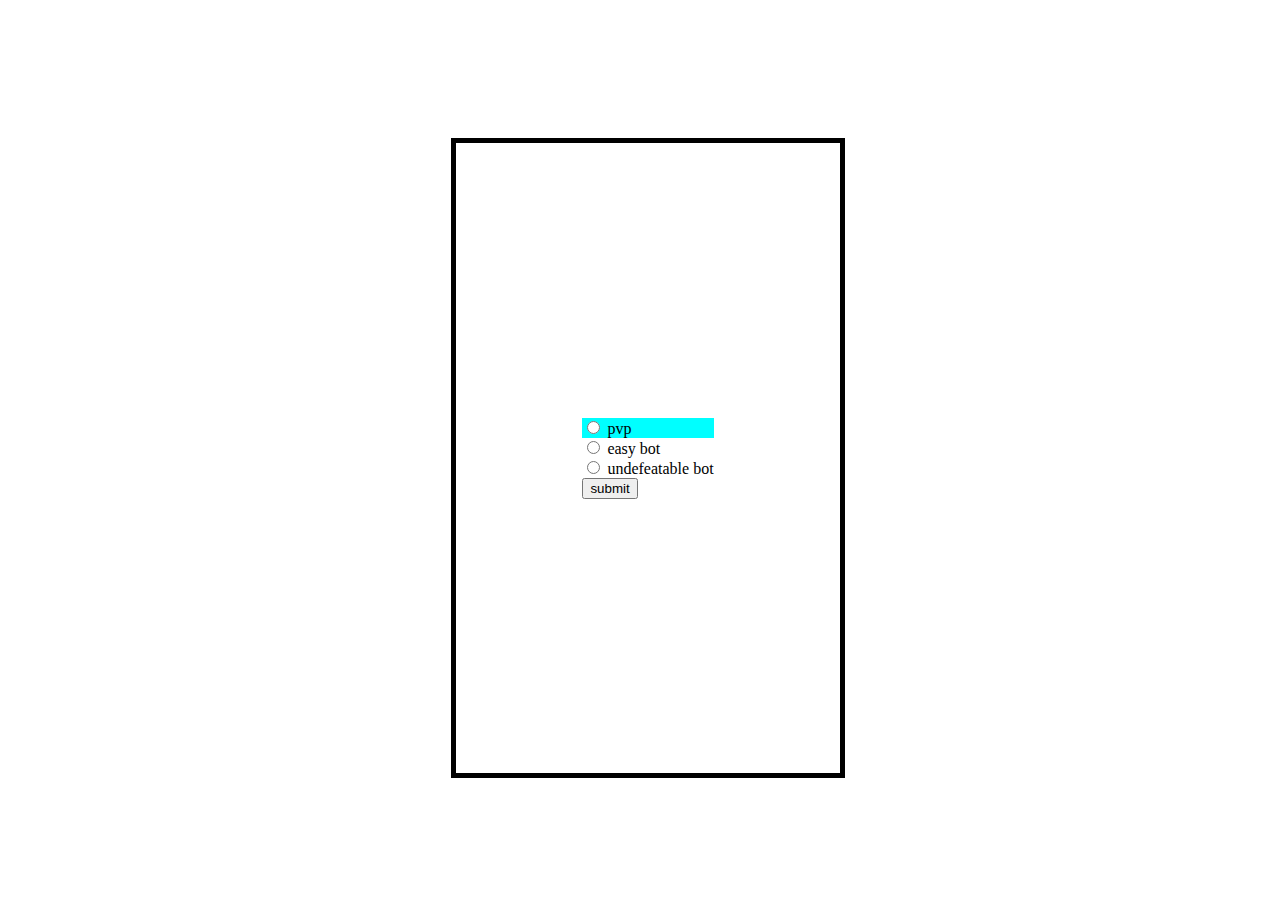
<file: index.html>
<!DOCTYPE html>
<html lang="en">

<head>
    <meta charset="UTF-8">
    <meta name="viewport" content="width=device-width, initial-scale=1.0">
    <link href="index_style.css" rel="stylesheet" type="text/css">
    <title>Document</title>
</head>

<body>
    <div id="Box">
        <div id="baby">
            <div id = "finb">
                <form id="choice">
                    <div id  = "c">
                    <label>
                        <input type="radio" name="game_mode" value="pvp" id="pvp"> pvp
                    </label>
                </div>
                    <div></div>
                    <label>
                        <input type="radio" name="game_mode" value="bot" id="ebot"> easy bot
                    </label>
                    <div></div>
                    <label>
                        <input type="radio" name="game_mode" value="AI" id="AI"> undefeatable bot
                    </label>
                </form>
                <button id="submit" onclick="select()">submit</button>
            </div>
        </div>
    </div>
    <script src="mainscript.js"></script>
</body>

</html>
</file>
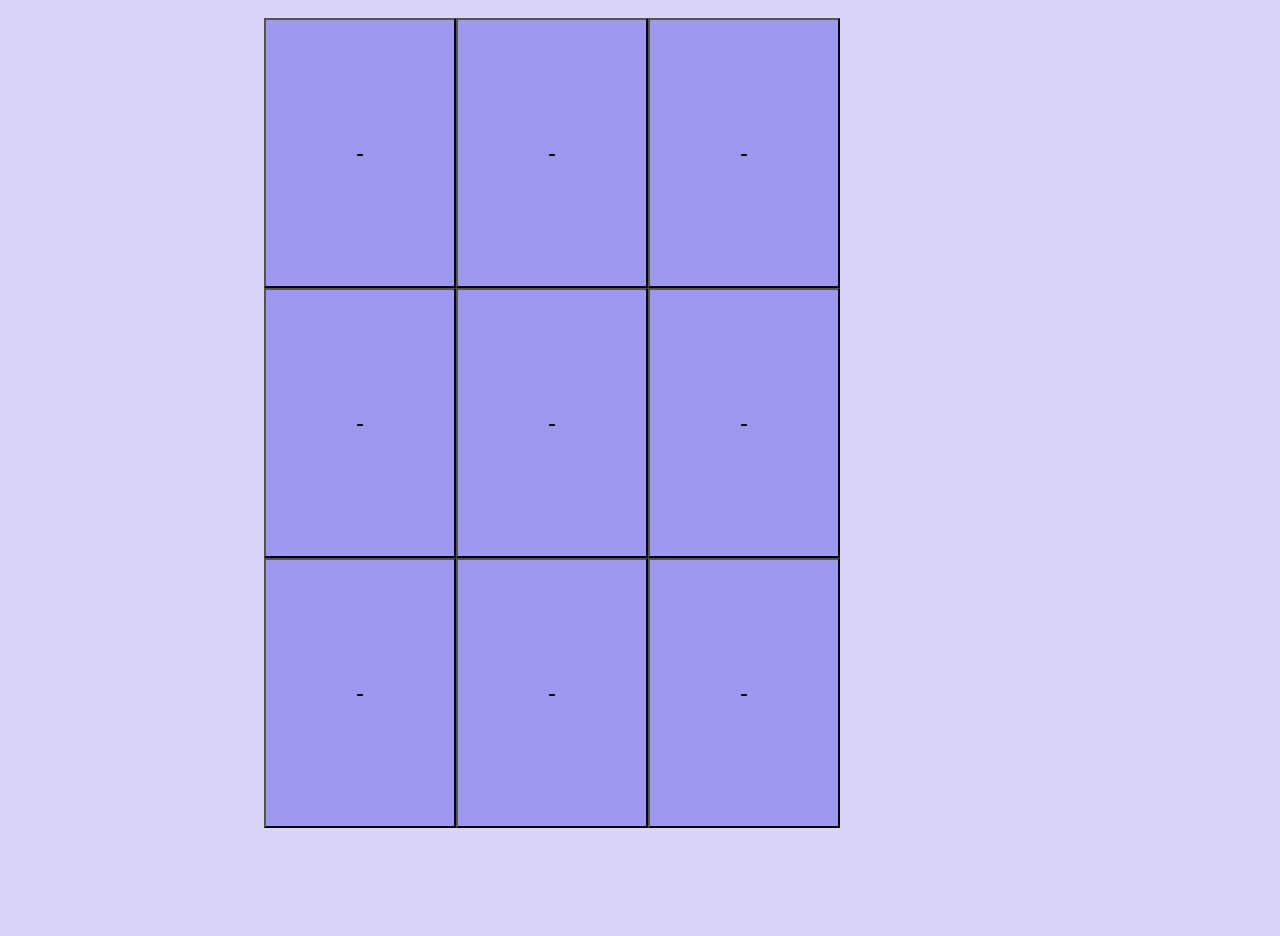
<file: Tic-tac-toe-AI.html>
<!DOCTYPE html>
<html lang="en">

<head>
    <meta charset="UTF-8">
    <meta name="viewport" content="width=device-width, initial-scale=1.0">
    <link href="Tic-tac-roe-styles.css" rel="stylesheet" type="text/css">
    <title>Document</title>
</head>

<body>
    <div id="Box">
        <button id="b1" class="fir" style="width:15vw; height:30vh;padding-top: 0px;" onclick="change(event)">-</button>
        <button id="b2" style="width:15vw; height:30vh;padding-top: 0px " onclick="change(event)">-</button>
        <button id="b3" style="width:15vw; height:30vh;padding-top: 0px;" onclick="change(event)">-</button>
        <button id="b4" class="fir" style="width:15vw; height:30vh;" onclick="change(event)">-</button>
        <button id="b5" style="width:15vw; height:30vh;" onclick="change(event)">-</button>
        <button id="b6" style="width:15vw; height:30vh;" onclick="change(event)">-</button>
        <button id="b7" class="fir" style="width:15vw; height:30vh;" onclick="change(event)">-</button>
        <button id="b8" style="width:15vw; height:30vh;" onclick="change(event)">-</button>
        <button id="b9" style="width:15vw; height:30vh;" onclick="change(event)">-</button>
    </div>
    <script src="AIscript.js"></script>
</body>

</html>
</file>
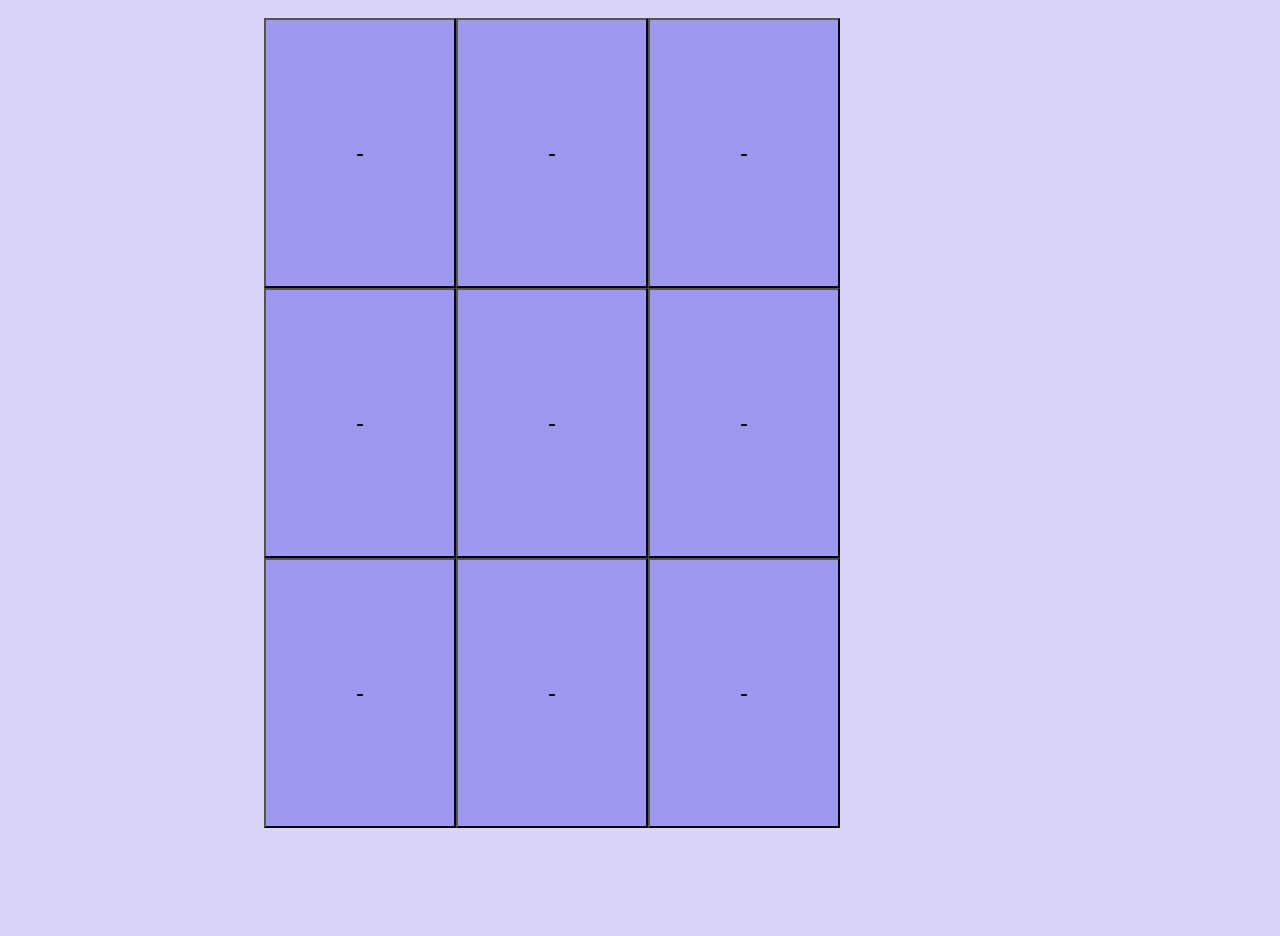
<file: Tic-tac-toe-bot.html>
<!DOCTYPE html>
<html lang="en">

<head>
    <meta charset="UTF-8">
    <meta name="viewport" content="width=device-width, initial-scale=1.0">
    <link href="Tic-tac-roe-styles.css" rel="stylesheet" type="text/css">
    <title>Document</title>
</head>

<body>
    <div id="Box">
        <button id="b1" class="fir" style="width:15vw; height:30vh;padding-top: 0px;" onclick="change(event)">-</button>
        <button id="b2" style="width:15vw; height:30vh;padding-top: 0px " onclick="change(event)">-</button>
        <button id="b3" style="width:15vw; height:30vh;padding-top: 0px;" onclick="change(event)">-</button>
        <button id="b4" class="fir" style="width:15vw; height:30vh;" onclick="change(event)">-</button>
        <button id="b5" style="width:15vw; height:30vh;" onclick="change(event)">-</button>
        <button id="b6" style="width:15vw; height:30vh;" onclick="change(event)">-</button>
        <button id="b7" class="fir" style="width:15vw; height:30vh;" onclick="change(event)">-</button>
        <button id="b8" style="width:15vw; height:30vh;" onclick="change(event)">-</button>
        <button id="b9" style="width:15vw; height:30vh;" onclick="change(event)">-</button>
    </div>
    <script src="BotVSHuman-script.js"></script>
</body>

</html>
</file>
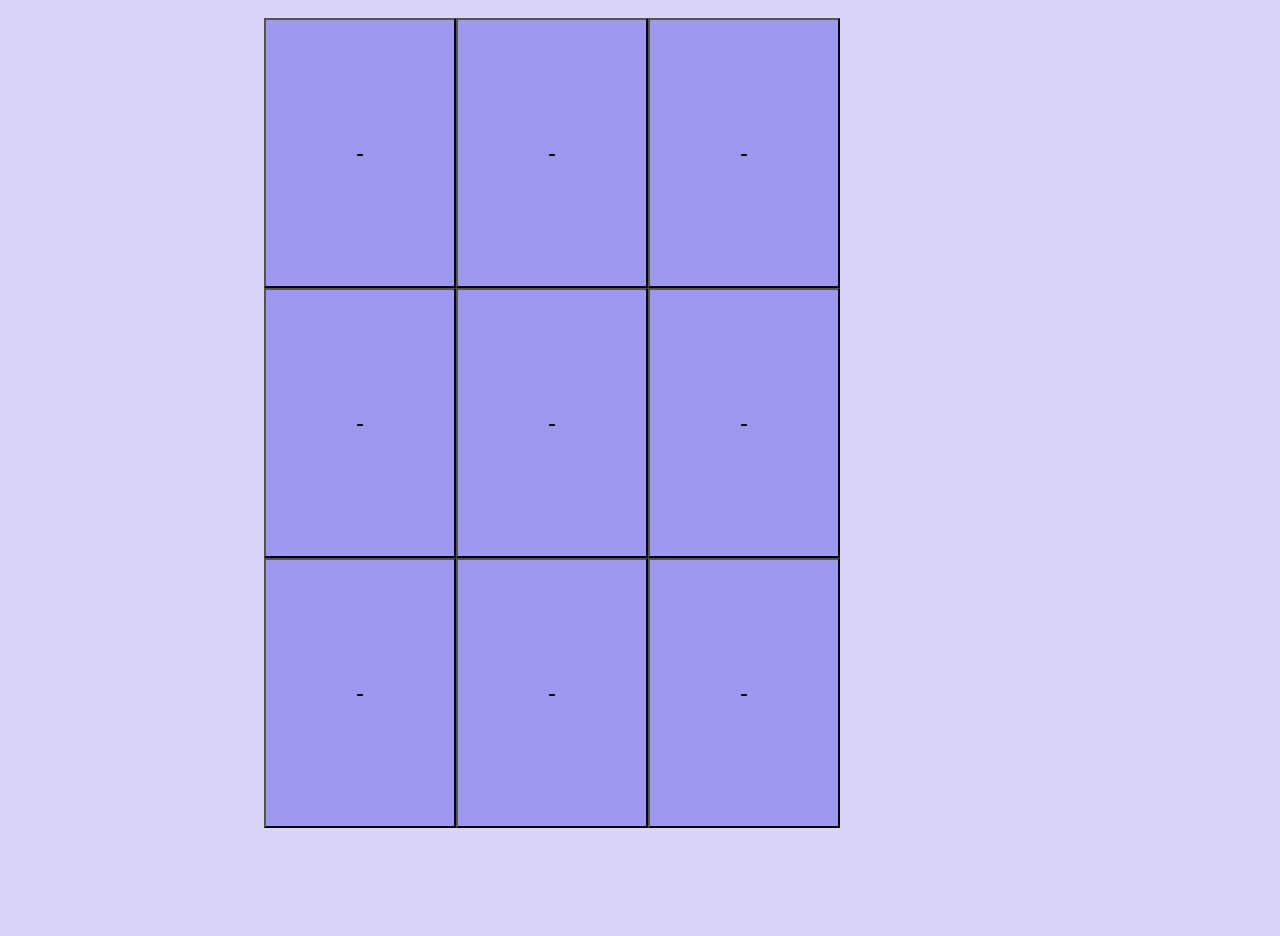
<file: Tic-tac-toe-pvp.html>
<!DOCTYPE html>
<html lang="en">

<head>
    <meta charset="UTF-8">
    <meta name="viewport" content="width=device-width, initial-scale=1.0">
    <link href="Tic-tac-roe-styles.css" rel="stylesheet" type="text/css">
    <title>Document</title>
</head>

<body>
    <div id="Box">
        <button id="b1" class="fir" style="width:15vw; height:30vh;padding-top: 0px;" onclick="change(event)">-</button>
        <button id="b2" style="width:15vw; height:30vh;padding-top: 0px " onclick="change(event)">-</button>
        <button id="b3" style="width:15vw; height:30vh;padding-top: 0px;" onclick="change(event)">-</button>
        <button id="b4" class="fir" style="width:15vw; height:30vh;" onclick="change(event)">-</button>
        <button id="b5" style="width:15vw; height:30vh;" onclick="change(event)">-</button>
        <button id="b6" style="width:15vw; height:30vh;" onclick="change(event)">-</button>
        <button id="b7" class="fir" style="width:15vw; height:30vh;" onclick="change(event)">-</button>
        <button id="b8" style="width:15vw; height:30vh;" onclick="change(event)">-</button>
        <button id="b9" style="width:15vw; height:30vh;" onclick="change(event)">-</button>
    </div>
    <script src="Tic-tac-toe-script.js"></script>
</body>

</html>
</file>
<file: index_style.css>
#Box{
    display : flex;
    justify-content: center;
    align-items: center;
    width:100vw;
    height: 100vh; 
    border-width: 70px;
    border-color: aqua;
}
#baby{
    height: 70vh;
    width: 30vw;
    border-width: 5px;
    border-color: black;
    border-style: solid;
    display : flex;
    justify-content: center;
    align-items: center;
}
#choice{
    display: block;
}
.cont
{
    width:70vw;
    height:30px;
    display:block; 
}
.buffer{
    display:block;
    width:500px;
    height:10px;
}
#c{
    background-color: aqua;
}
</file>
<file: Tic-tac-roe-styles.css>
#Box{
    height: 100vh;
    width: 100vw;
    display: grid; 
    grid-template-rows: 30vh 30vh 30vh;
    margin:2vh 20vw 2vh 20vw;
    grid-template-columns: 15vw 15vw 15vw;
    align-items: center;
    z-index: 100;
    padding: 0;
    align-items: center;
    justify-items: center;
}
html{
    background-color: rgba(167, 156, 239, 0.434); 
}
button{
    font-size: x-large;
    background-color: rgba(32, 32, 219, 0.324);
}
button:disabled{
    background-color: white;
    font-size: x-large;
    font-weight: bold;
}
</file>
